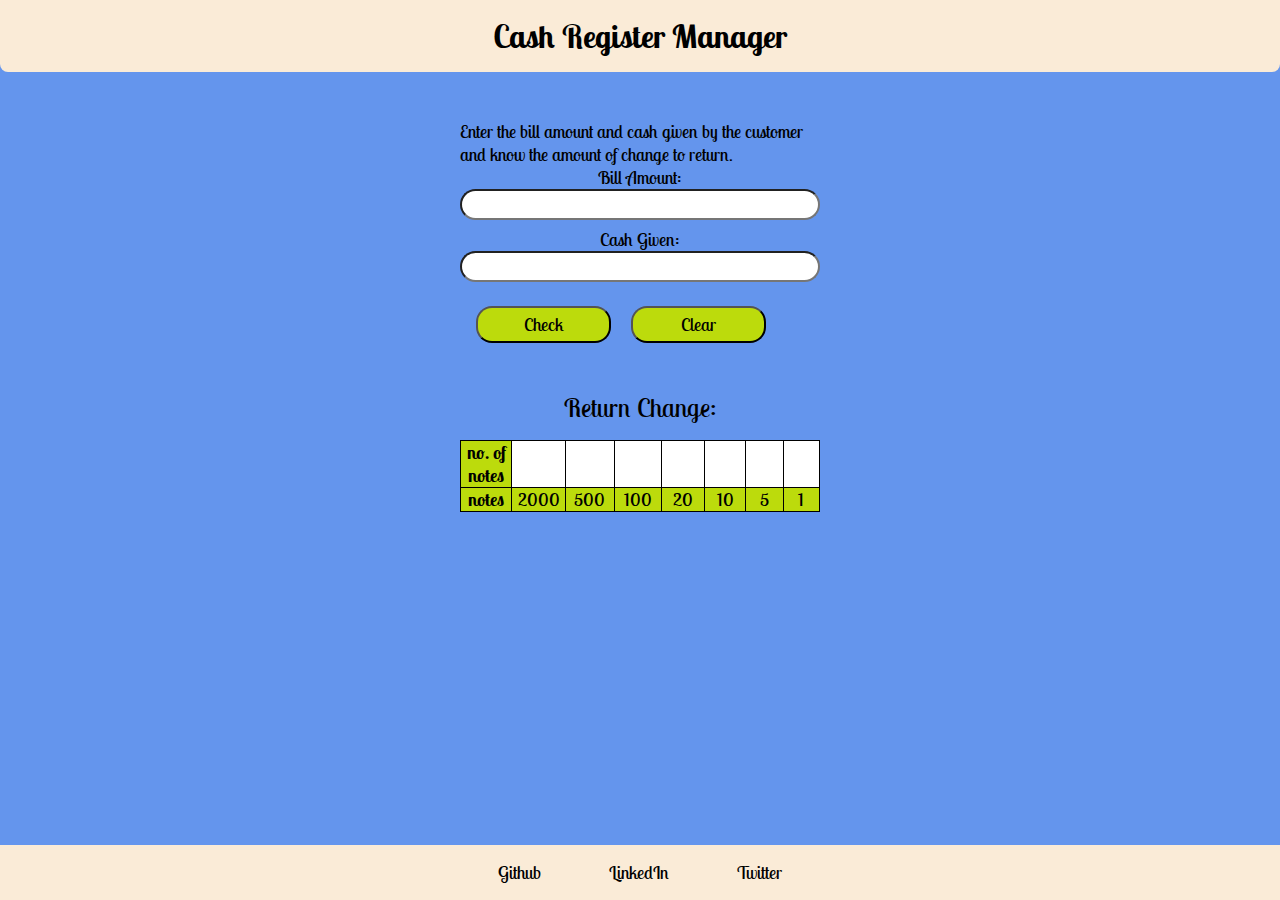
<file: index.html>
<!DOCTYPE html>
<html lang="en">

<head>
    <meta charset="UTF-8">
    <meta http-equiv="X-UA-Compatible" content="IE=edge">
    <meta name="viewport" content="width=device-width, initial-scale=1.0">
    <title>Cash Register Manager</title>
    <link href="./index.css" rel="stylesheet">
</head>



<body>
    <nav id="navbar">
        <h1 class="heading">Cash Register Manager</h1>

    </nav>
    <div class="container">
        <p>Enter the bill amount and cash given by the customer and know the amount of change to return.</p>
        <label for="bill-amt">Bill Amount:</label>
        <input type="number" id="bill-amt" />
        <label for="cash-given">Cash Given:</label>
        <input type="number" id="cash-given" />
        <div class="buttons">
            <button id="calculate-btn">Check</button>
            <button id="clear-btn">Clear</button>
        </div>

        <div id="msg"></div>

        <table class="change-table">
            <caption>Return Change:</caption>
            <tr>
                <th>no. of notes</th>
                <td class="no-of-notes"></td>
                <td class="no-of-notes"></td>
                <td class="no-of-notes"></td>
                <td class="no-of-notes"></td>
                <td class="no-of-notes"></td>
                <td class="no-of-notes"></td>
                <td class="no-of-notes"></td>



            </tr>

            <tr>
                <th>notes</th>
                <td>2000</td>
                <td>500</td>
                <td>100</td>
                <td>20</td>
                <td>10</td>
                <td>5</td>
                <td>1</td>


            </tr>






        </table>
        <footer>

            <ul class="social-media">
                <li><a class="link" href="https://github.com/anupamsingh007" target="_blank">Github</a></li>
                <li><a class="links" href="https://www.linkedin.com/in/anupam-singh7/" target="_blank">LinkedIn</a></li>
                <li><a class="links" href=" https://twitter.com/I_Anupam_Singh" target="_blank">Twitter</a></li>

            </ul>
        </footer>
    </div>
</body>
<script src="./index.js"></script>

</html>
</file>
<file: index.css>
@import url('https://fonts.googleapis.com/css2?family=Lobster+Two:ital@1&display=swap');

* {
    margin: 0;
    padding: 0;
}

.container {
    display: flex;
    flex-direction: column;
    width: 40vh;
    margin: 3rem auto;

}

body {
    background-color: cornflowerblue;
    font-size: large;
    font-family: 'Lobster Two', cursive;

}

h1 {
    text-align: center;
    font-size: 2rem;
}

#navbar {
    background-color: antiquewhite;
    padding: 1rem;
    border-bottom-left-radius: 0.5rem;
    border-bottom-right-radius: 0.5rem;

}


#msg {
    margin: auto;
    font-size: 1.3rem;
    font-weight: 1000;
    margin-bottom: 2rem;
    ;

}

input {
    margin-bottom: 0.5rem;
    height: 1.3rem;
    border-radius: 1rem;
    outline: none;
    font-size: medium;
    padding: 0.2rem;



}


#calculate-btn,
#clear-btn {
    background-color: rgb(188, 219, 12);
    padding: 5px;
    border-radius: 1rem;
    width: 15vh;
    font-size: large;
    font-family: 'Lobster Two', cursive;
    margin-top: 1rem;
    margin-left: 1rem;
    margin-bottom: 1rem;



}




label {
    margin: auto;
}



table,
th,
td {
    border: 1px solid black;
    border-collapse: collapse;

}

td,
th {
    width: 4rem;
    text-align: center;
}



caption {
    margin-bottom: 1rem;
    text-align: center;
    font-size: 1.6rem;
}



.no-of-notes {
    background-color: white;

}

th,
td {
    background-color: rgb(188, 219, 12);
}

footer {
    text-align: center;
    position: fixed;
    bottom: 0;
    left: 0;
    right: 0;
    background-color: antiquewhite;
    padding: 1rem;


}


a,

li {
    display: inline;
    margin: 1rem;
    color: black;
    text-decoration: none;
    font-size: large;
}
</file>
